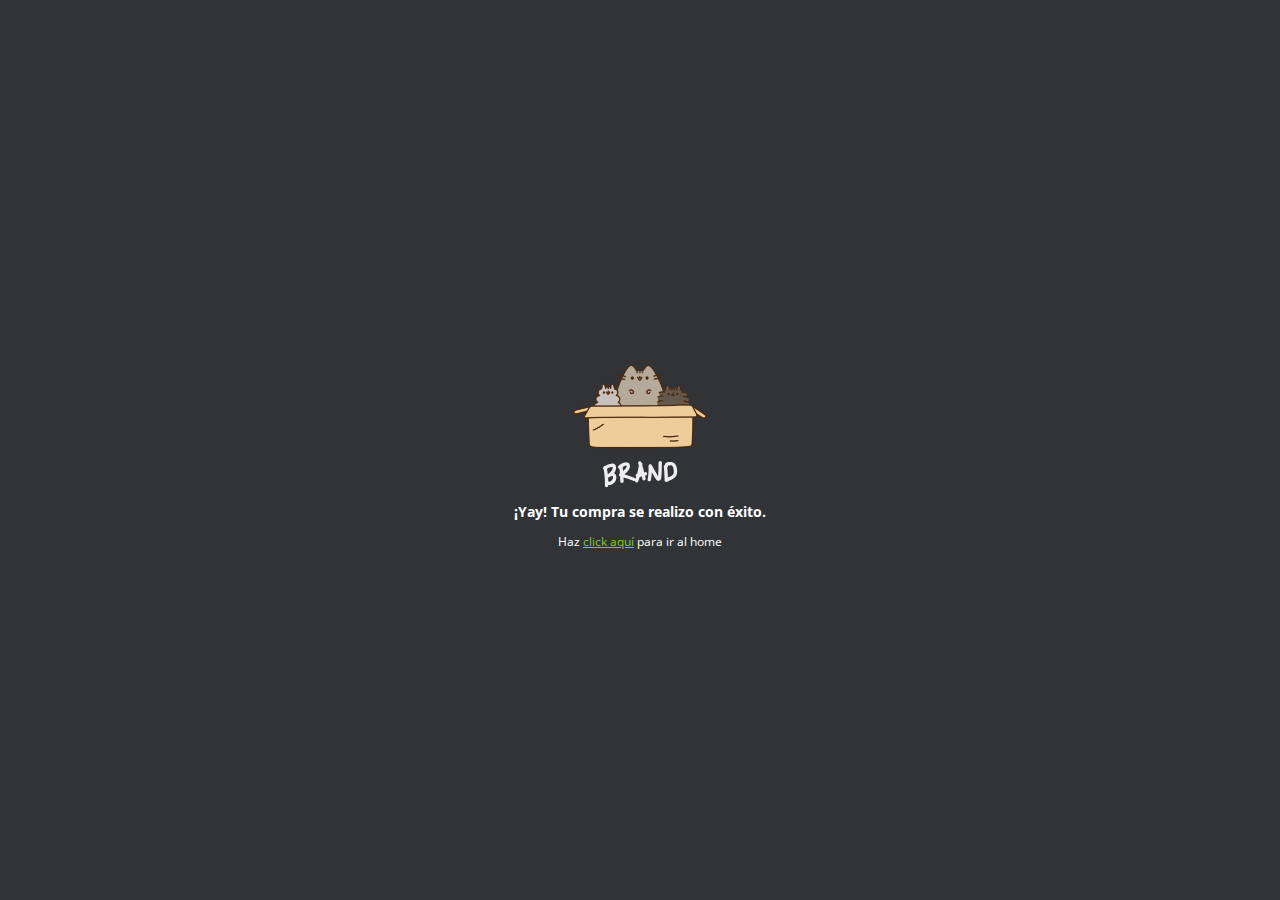
<file: exito.html>
<!DOCTYPE html>
<html lang="es">
  <head>
    <meta charset="UTF-8" />
    <meta name="viewport" content="width=device-width, initial-scale=1.0" />
    <link rel="stylesheet" href="css/normalize.css" />
    <link rel="stylesheet" href="css/style.css" />
    <link rel="stylesheet" href="css/animation.css" />
    <link rel="stylesheet" href="css/paypal.css" />
    <title>Exito</title>
  </head>
  <body class="paypal_paid">
    <div>
      <img src="images/box_brand.webp" alt="" />
      <h3>¡Yay! Tu compra se realizo con éxito.</h3>
      <p>Haz <a class="paypal_paid__link" href="index.html">click aquí</a> para ir al home</p>
    </div>
  </body>
</html>
</file>
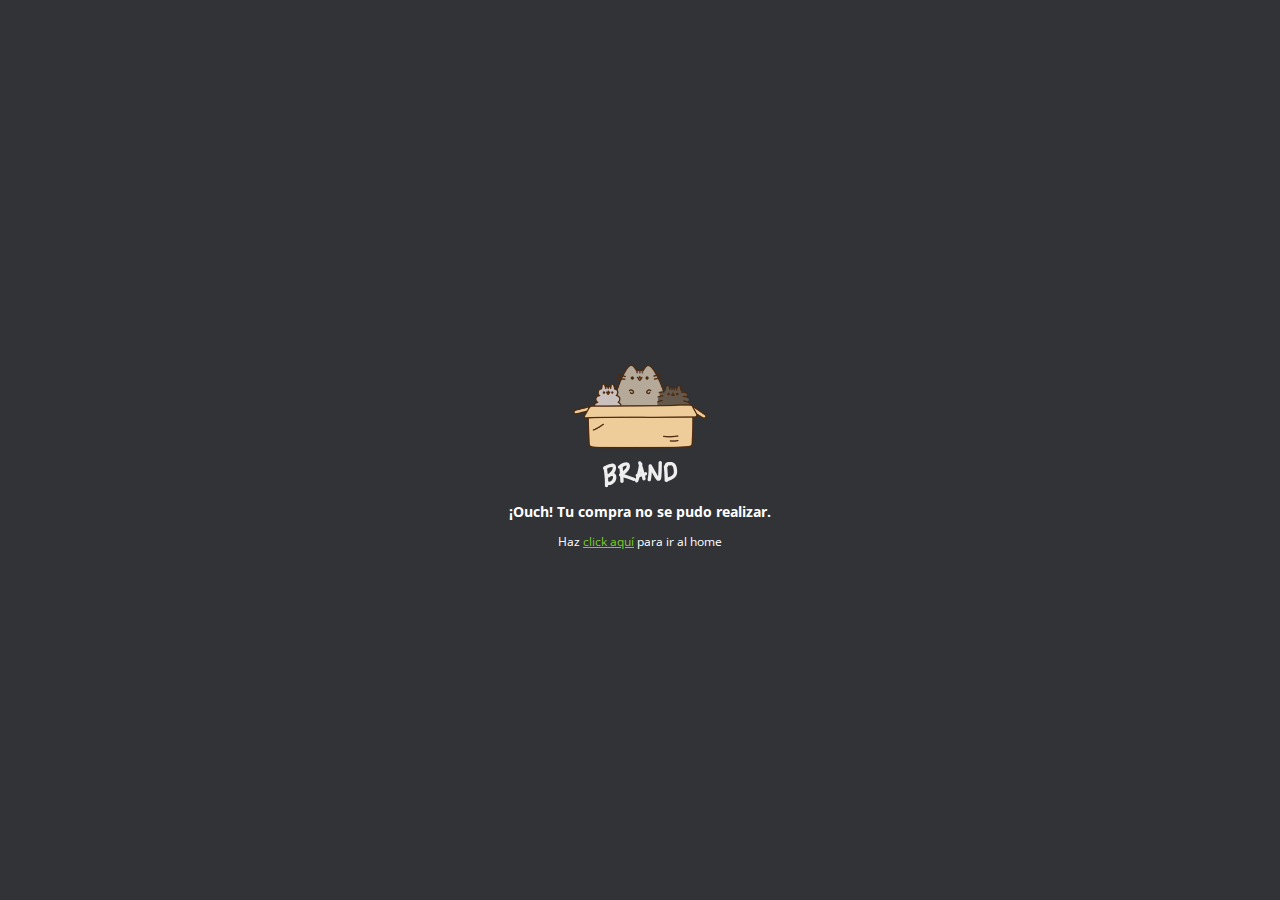
<file: falla.html>
<!DOCTYPE html>
<html lang="es">
  <head>
    <meta charset="UTF-8" />
    <meta name="viewport" content="width=device-width, initial-scale=1.0" />
    <link rel="stylesheet" href="css/normalize.css" />
    <link rel="stylesheet" href="css/style.css" />
    <link rel="stylesheet" href="css/animation.css" />
    <link rel="stylesheet" href="css/paypal.css" />
    <title>Exito</title>
  </head>
  <body class="paypal_paid">
    <div>
      <img src="images/box_brand.webp" alt="" />
      <h3>¡Ouch! Tu compra no se pudo realizar.</h3>
      <p>Haz <a class="paypal_paid__link" href="index.html">click aquí</a> para ir al home</p>
    </div>
  </body>
</html>
</file>
<file: css/style.css>
@import url("https://fonts.googleapis.com/css2?family=Open+Sans:wght@400;700&display=swap");

:root {
  --primary-color: #7acc2d;
  --secondary-color: #313337;
  --shadow: 0px 0 2px 1px #e6e5e9;
}

html,
body {
  margin: 0;
  padding: 0;
  font-size: 12px;
  font-family: "Open Sans", sans-serif;
}

/* --------------- section navbar ---------------- */

.navbar {
  display: flex;
  align-items: center;
  justify-content: space-between;
  background-color: var(--primary-color);
  padding: 10px;
  color: white;
}

.navbar__options {
  display: flex;
}

.navbar__option-item {
  padding-left: 20px;
  list-style: none;
}

.navbar__option-link {
  color: var(--secondary-color);
  text-decoration: none;
}

.navbar__option-link:hover {
  color: white;
}

/* --------------- section main-section ---------------- */

.main-section {
  padding: 15%;
  text-align: center;
}

/* --------------- section products ---------------- */

.products-section {
  background-image: url("../images/curve.webp");
  background-size: cover;
  background-position: center top;
  background-repeat: no-repeat;
  height: 95px;
  padding: 15%;
  display: flex;
}

.product {
  padding: 20px;
  margin-top: -226px;
}

.product__card {
  background-color: white;
  padding: 20px;
  border-radius: 3px;
  box-shadow: var(--shadow);
}

.product__image {
  text-align: center;
}

.product__button {
  background-color: var(--primary-color);
  width: 100%;
  padding: 10px;
  color: white;
  border: 0;
  font-size: 12px;
  border-radius: 2px;
}

.product__button:hover {
  background-color: #63a426;
  cursor: pointer;
}

/* --------------- section benefits ---------------- */

.benefits-section {
  padding: 10%;
  display: flex;
}

.benefit {
  text-align: center;
  padding: 20px;
}

.benefit__img {
  max-height: 100px;
}

.benefit__detail {
  text-align: justify;
}

/* --------------- section mention ---------------- */

.mention__title {
  text-align: center;
}

.mentions-section {
  display: flex;
  padding: 5%;
}

.mention__card {
  padding: 10px;
}

.mention__image {
  width: 100%;
}

.mention__content {
  box-shadow: var(--shadow) ;
}

.mention__details {
  padding: 10px;
}

/* --------------- page productos ---------------- */

.products-page__title {
  padding: 8%;
  font-size: 30px;
  color: var(--secondary-color);
}

.products-item__image {
  width: 70%;
  margin: center;
}

.products-item__title {
  font-size: 17px;
  color: var(--secondary-color);
}

.products-item__text {
  margin-right: 10%;
  color: var(--secondary-color);
}

/* --------------- page venta ---------------- */

.payment-section {
  margin-top: 110px;
  margin-bottom: 110px;
  align-items: center;
}

.payment_container {
  margin: auto;
  width: 350px;
  min-height: 300px;
  background-color: white;
  box-shadow: var(--shadow);
  padding: 10px;
}

.payment_container__image {
  max-width: 150px;
  margin: auto;
}

.payment_form {
  padding: 10px 20px;
}

@media (max-width: 760px) {
  .payment_form {
    padding-bottom: 24px;
  }
}

.payment_form__label {
  display: block;
  width: max-content;
  font-size: 12px;
  color: var(--secondary-color);
  margin: 20px 0 4px 0;
}

.payment_form__input {
  width: 98%;
  height: 30px;
  border-radius: 4px;
  border: 1px solid var(--secondary-color);
}

.payment_form__input:hover, .payment_form__label:hover{
  cursor: pointer;
}

.payment_form__input:focus {
  outline-color: var(--primary-color);
}

.payment_form__button {
  background-color: var(--primary-color);
  color: white;
  text-transform: uppercase;
  font-size: 14px;
  font-weight: bold;
  margin-top: 30px;
  border: 1px solid var(--primary-color);
  border-radius: 4px;
  height: 34px;
  width: 100%;
}

.payment_form__button:hover {
  background-color: var(--secondary-color);
  border: 1px solid var(--secondary-color);
  cursor: pointer;
}

/* --------------- section terms ---------------- */

.terms-section {
  padding: 2% 10% 10% 10%;
}

.terms-section__title{ 
  font-size: 16px;
  padding: 10px 0;
}

.terms-section__text{
  font-size: 16px;
  text-align: justify;
}


/* --------------- section faqs ---------------- */

.faqs-section {
  padding: 3% 10% 10% 10%;
}

.faqs-section__title{ 
  font-size: 14px;
  padding: 10px 0;
}

.faqs-section__text{
  font-size: 12px;
}

/* --------------- section footer ---------------- */

.footer{
  display: flex;
  justify-content: space-between;
  background-color: var(--secondary-color);
  padding: 20px;
  color: white;
}

.option__link {
  color: var(--primary-color);
}
</file>
<file: css/animation.css>
.fadeIn{
  animation-duration: 4s;
  -webkit-animation-duration: 4s;
  animation-fill-mode: both;
  -webkit-animation-fill-mode: both;
  animation-name: fadeIn;
  -webkit-animation-name: fadeIn;
}

@keyframes fadeIn {
  from{
    opacity: 0;
  }
  to{
    opacity: 1;
  }
}

.fadeInDown{
  -webkit-animation-duration: 1s;
  animation-duration: 1s;
  animation-fill-mode: both;
  -webkit-animation-fill-mode: both;
  -webkit-animation-name: fadeInDown;
  animation-name: fadeInDown;
}

@keyframes fadeInDown {
  from{
    opacity: 0;
    -webkit-transform: translate3d(0,-100%,0);
    transform: translate3d(0,-100%,0);
  }
  to{
    opacity: 1;
    -webkit-transform: translate3d(0,0,0);
    transform: translate3d(0,0,0);
  }
}

.fadeInUp{
  -webkit-animation-duration: 1s;
  animation-duration: 1s;
  animation-fill-mode: both;
  -webkit-animation-fill-mode: both;
  -webkit-animation-name: fadeInUp;
  animation-name: fadeInUp;
}

@keyframes fadeInUp {
  from{
    opacity: 0;
    -webkit-transform: translate3d(0,100%,0);
    transform: translate3d(0,100%,0);
  }
  to{
    opacity: 1;
    -webkit-transform: translate3d(0,0,0);
    transform: translate3d(0,0,0);
  }
}
</file>
<file: css/paypal.css>
.paypal_paid {
  background-color: var(--secondary-color);
  text-align: center;
  color: white;
  display: flex;
  justify-content: center;
  align-items: center;
  height: 100vh;
}

.paypal_paid__link {
  color: var(--primary-color);
}
</file>
